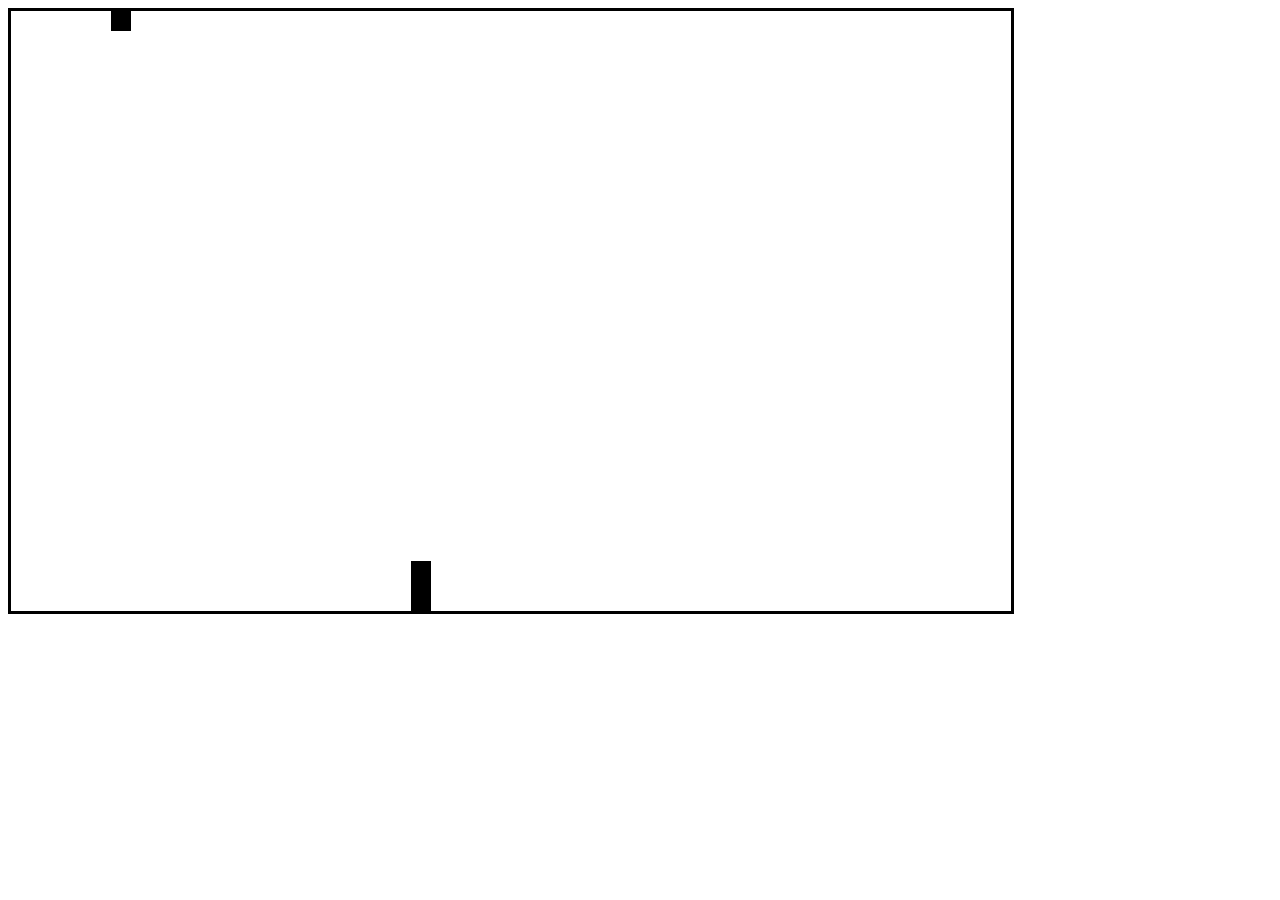
<file: 2.exercisesNext/1.canvas/index.html>
<!DOCTYPE html>

<html>
<header>
    <meta charset="utf-8">

    <title>Ex event mouse</title>
</header>

<body>
    <canvas id="canvas"></canvas>
    <script src="./script.js"></script>
</body>

</html>
</file>
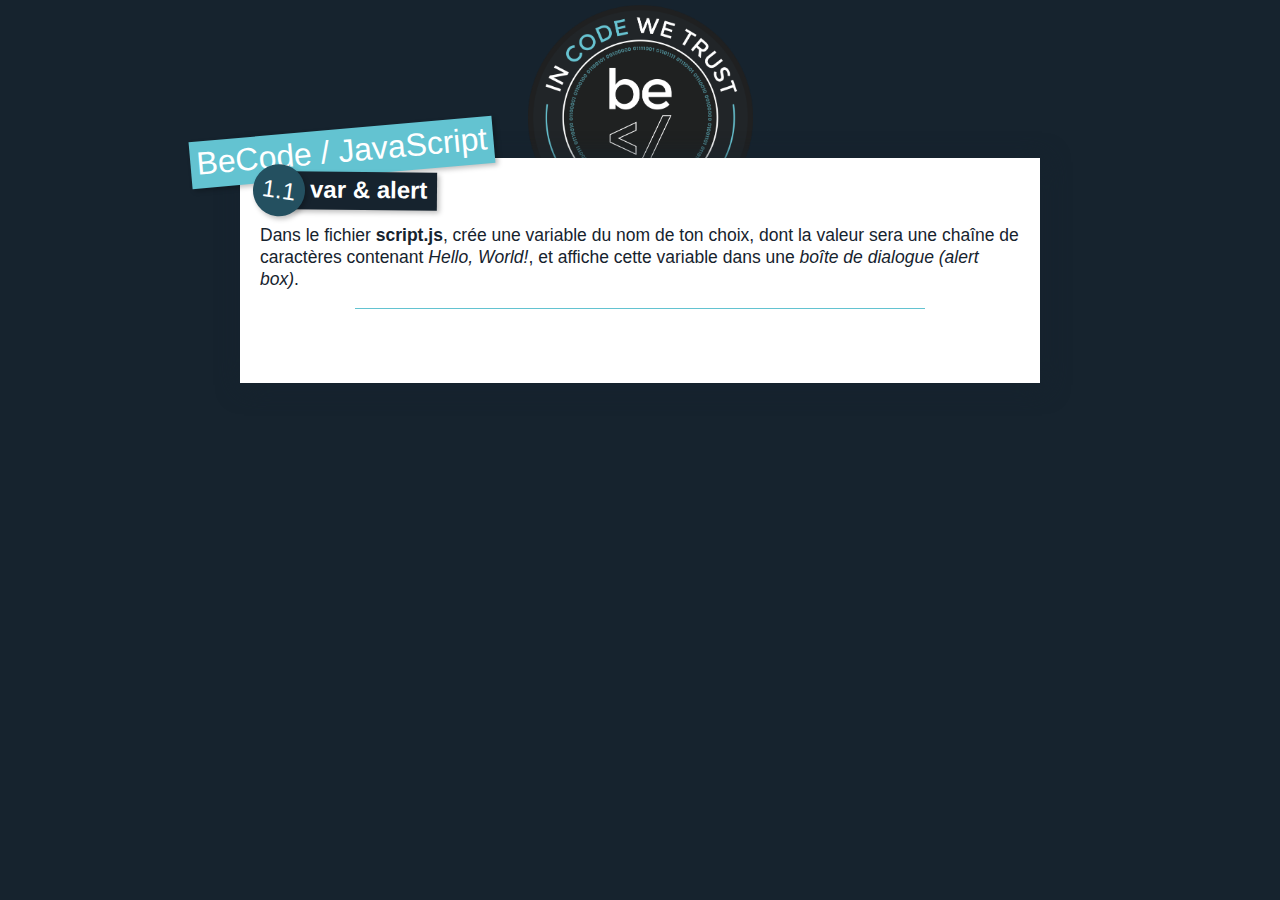
<file: 1.exercises/01-base/01-var-alert/index.html>
<!--
 * becode/javascript
 *
 * /01-base/01-var-alert/index.html - 1.1: var & alert
 *
 * coded by leny@BeCode
 * started at 26/10/2018
-->
<!DOCTYPE html>
<html lang="fr">
    <head>
        <meta charset="UTF-8" />
        <title>BeCode/JavaScript - 1.1: var & alert</title>

        <link href="https://fonts.googleapis.com/css?family=Montserrat" rel="stylesheet" />
        <link rel="stylesheet" href="../../_shared/css/normalize.css" />
        <link rel="stylesheet" href="../../_shared/css/styles.css" />
    </head>
    <body>
        <div class="container">
            <header>
                <h1>BeCode / JavaScript</h1>
                <h2>
                    <span>1.1</span>
                    <strong>var & alert</strong>
                </h2>
            </header>
            <div class="content">
                <section class="explain">
                    <p>Dans le fichier <strong>script.js</strong>, crée une variable du nom de ton choix, dont la valeur sera une chaîne de caractères contenant <em>Hello, World!</em>, et affiche cette variable dans une <em>boîte de dialogue (alert box)</em>.</p>
                </section>
            </div>
        </div>

        <script src="./script.js"></script>
    </body>
</html>
</file>
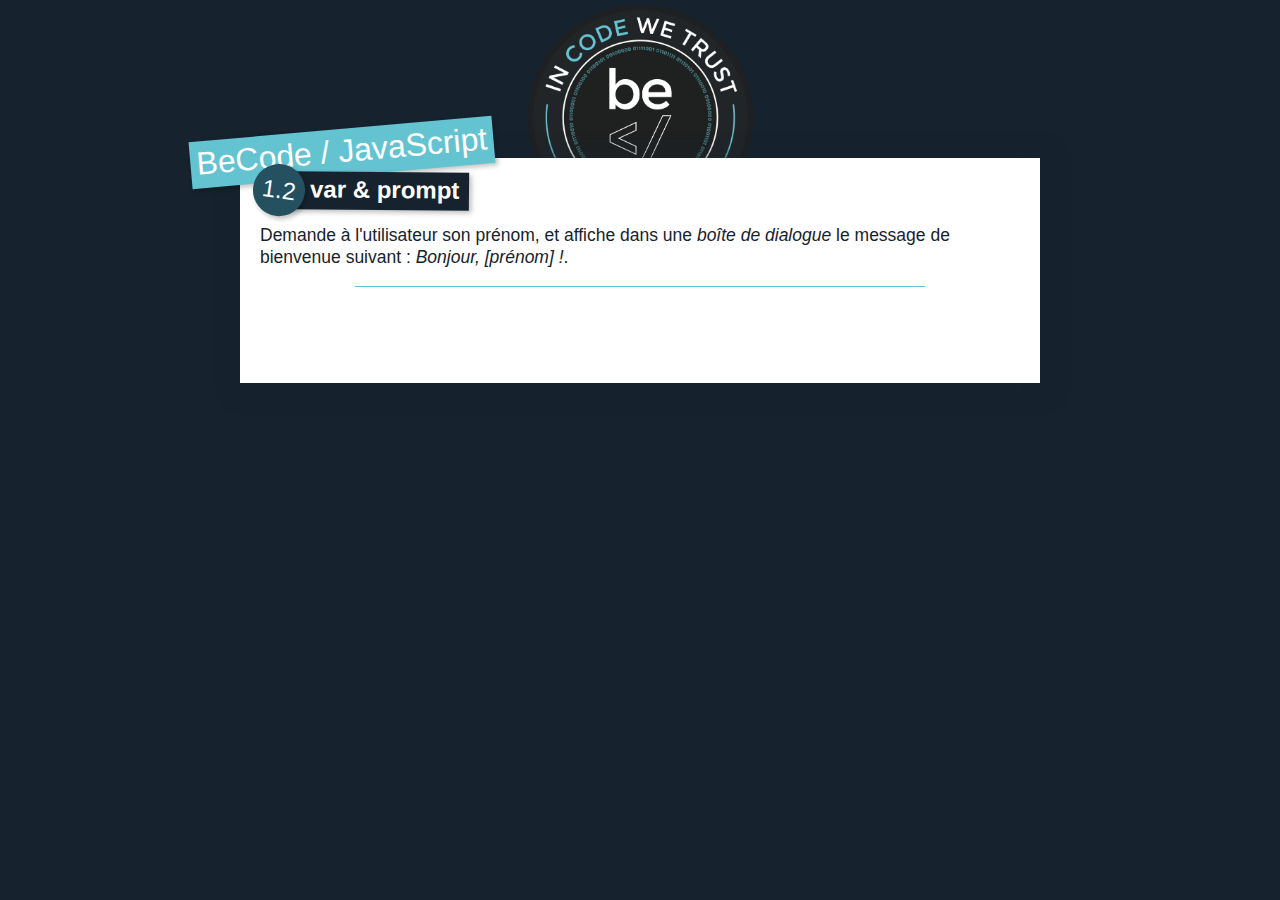
<file: 1.exercises/01-base/02-var-prompt/index.html>
<!--
 * becode/javascript
 *
 * /01-base/02-var-prompt/index.html - 1.2: var & prompt
 *
 * coded by leny@BeCode
 * started at 26/10/2018
-->
<!DOCTYPE html>
<html lang="fr">
    <head>
        <meta charset="UTF-8" />
        <title>BeCode/JavaScript - 1.2: var & prompt</title>

        <link href="https://fonts.googleapis.com/css?family=Montserrat" rel="stylesheet" />
        <link rel="stylesheet" href="../../_shared/css/normalize.css" />
        <link rel="stylesheet" href="../../_shared/css/styles.css" />
    </head>
    <body>
        <div class="container">
            <header>
                <h1>BeCode / JavaScript</h1>
                <h2>
                    <span>1.2</span>
                    <strong>var & prompt</strong>
                </h2>
            </header>
            <div class="content">
                <section class="explain">
                    <p>Demande à l'utilisateur son prénom, et affiche dans une <em>boîte de dialogue</em> le message de bienvenue suivant : <em>Bonjour, [prénom] !</em>.</p>
                </section>
            </div>
        </div>

        <script src="./script.js"></script>
    </body>
</html>
</file>
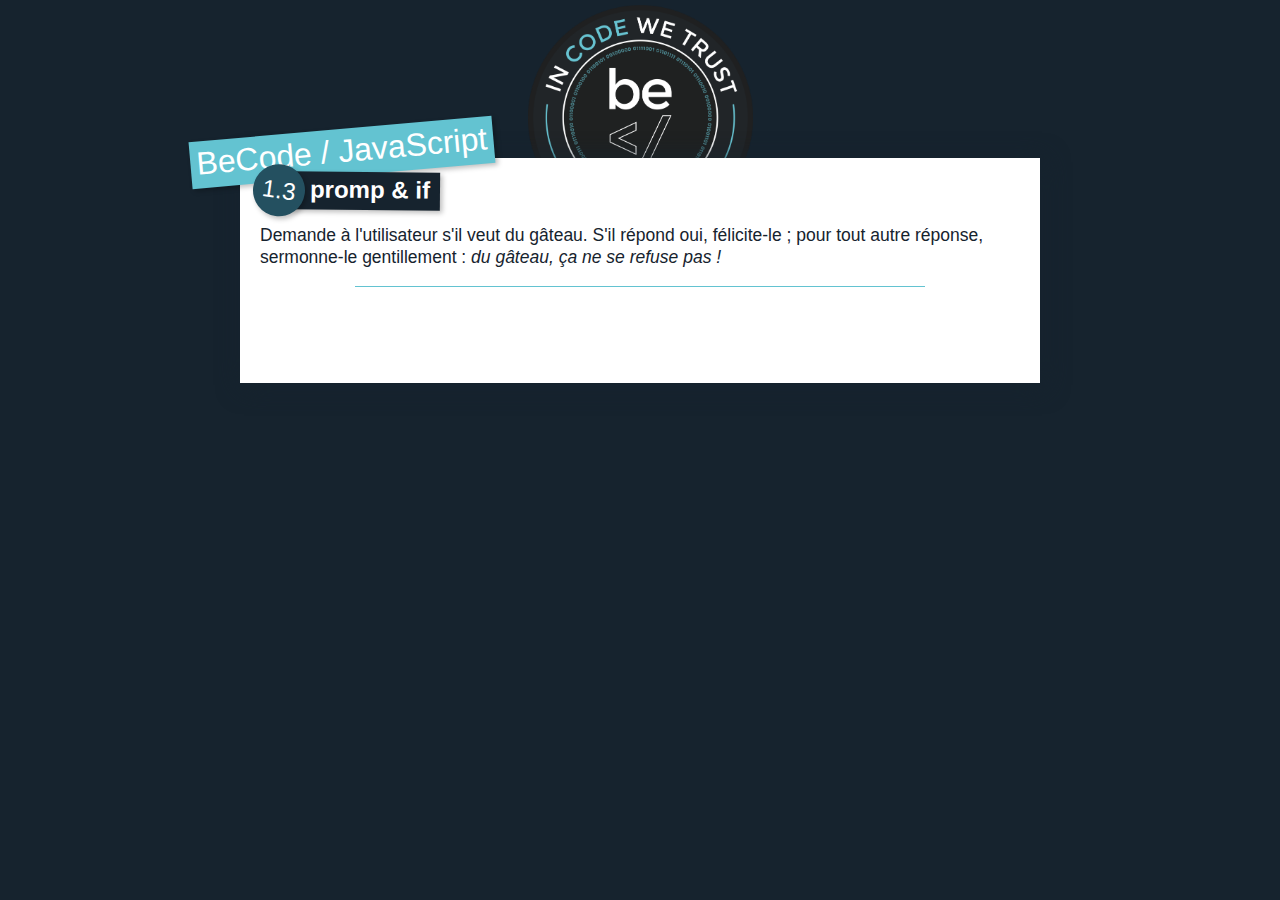
<file: 1.exercises/01-base/03-prompt-if/index.html>
<!--
 * becode/javascript
 *
 * /01-base/03-prompt-if/index.html - 1.3: promp & if
 *
 * coded by leny@BeCode
 * started at 26/10/2018
-->
<!DOCTYPE html>
<html lang="fr">
    <head>
        <meta charset="UTF-8" />
        <title>BeCode/JavaScript - 1.3: promp & if</title>

        <link href="https://fonts.googleapis.com/css?family=Montserrat" rel="stylesheet" />
        <link rel="stylesheet" href="../../_shared/css/normalize.css" />
        <link rel="stylesheet" href="../../_shared/css/styles.css" />
    </head>
    <body>
        <div class="container">
            <header>
                <h1>BeCode / JavaScript</h1>
                <h2>
                    <span>1.3</span>
                    <strong>promp & if</strong>
                </h2>
            </header>
            <div class="content">
                <section class="explain">
                    <p>Demande à l'utilisateur s'il veut du gâteau. S'il répond oui, félicite-le ; pour tout autre réponse, sermonne-le gentillement : <em>du gâteau, ça ne se refuse pas !</em></p>
                </section>
            </div>
        </div>

        <script src="./script.js"></script>
    </body>
</html>
</file>
<file: 1.exercises/_shared/css/styles.css>
/* becode/javascript
 *
 * /_shared/css/styles.css - Shared styles for javascript exercices
 *
 * coded by leny@BeCode
 * started at 26/10/2018
 */

:root {
    --main-blue: #16232E;
    --light-blue: #63C3D1;
    --alt-blue: #245060;
}

html {
    height: 100%;
    background: var(--main-blue) url(../img/becode-seal.png) top .5rem center no-repeat;
    background-size: auto 25vh;
    font-family: -apple-system, BlinkMacSystemFont, "Segoe UI", Helvetica, Arial, sans-serif, "Apple Color Emoji", "Segoe UI Emoji", "Segoe UI Symbol";
    font-size: 62.5%;
    color: var(--main-blue);
    box-sizing: border-box;
}

*, *:before, *:after {
    box-sizing: inherit;
}

body {
    height: 100%;
    padding-top: 17.5vh;
}

.container {
    position: relative;
    width: 66%;
    max-width: 80rem;
    margin: 0 auto;
}

header h1 {
    position: absolute;
    top: -5rem;
    left: -5rem;
    padding: .4rem .6rem .6rem;
    background: var(--light-blue);
    font: normal 3.2rem "Monserrat", sans-serif;
    color: white;
    transform: rotate(-5deg);
    box-shadow: .25rem .25rem .5rem rgba(0, 0, 0, .25);
}

header h2 {
    position: absolute;
    top: -.5rem;
    left: 5rem;
    padding: .4rem 1rem .6rem 2rem;
    background: var(--main-blue);
    font: normal 2.4rem "Monserrat", sans-serif;
    color: white;
    transform: rotate(.5deg);
    box-shadow: .25rem .25rem .5rem rgba(0, 0, 0, .25);
}

header h2 span {
    display: block;
    position: absolute;
    top: -0.75rem;
    left: -3.75rem;
    width: 5.2rem;
    height: 5.2rem;
    background: var(--alt-blue);
    border-radius: 100%;
    box-shadow: .25rem .25rem .5rem rgba(0, 0, 0, .25);
    line-height: 5.2rem;
    text-align: center;
    transform: rotate(7.5deg);
}

.content {
    min-height: 25vh;
    background: white;
    box-shadow: .25rem .25rem 2.5rem var(--main-blue);
    padding: 5rem 2rem 2rem;
}

section.explain {
    font-size: 1.75rem;
    line-height: 1.25;
}

section.explain::after {
    content: "";
    display: block;
    width: 75%;
    height: 1px;
    margin: 0 auto 2.5rem;
    background: var(--light-blue);
}

form {
    display: flex;
    justify-content: space-between;
    flex-wrap: wrap;
}

.field {
    position: relative;
    flex: 0 0 48%;
    margin: 0 auto 2rem;
}

.field.dob {
    flex: 0 0 30%;
    margin: 0 auto 4rem;
}

.field label {
    display: block;
    margin: 0 auto .5rem;
    font-size: 1.5rem;
}

.field input, .field select {
    display: block;
    width: 100%;
    padding: .5rem 1rem;
    border: .1rem solid silver;
    border-radius: .5rem;
    font-size: 1.6rem;
}

.field select {
    height: 100%;
}

.field input[readonly] {
    background: #efefef;
    color: #666;
}

.field.with-indicator input {
    padding-right: 6rem;
}

.field.with-indicator .indicator {
    position: absolute;
    right: 1rem;
    bottom: .7rem;
    font-size: 1.4rem;
    color: var(--light-blue);
}

.field.slot {
    flex: 0 0 23%;
}

.actions {
    display: flex;
    justify-content: center;
    align-items: center;
    flex: 1;
}

.actions button, .field.slot button {
    display: block;
    min-width: 10rem;
    margin: 0 .5rem;
    padding: .5rem 1rem;
    border: .1rem solid var(--alt-blue);
    border-radius: .5rem;
    background: var(--alt-blue);
    font-size: 2rem;
    color: white;
    cursor: pointer;
    transition: color .1s ease-in-out, background-color .1s ease-in-out, border-color .25s ease-in-out;
}

.actions button:hover, .field.slot button:hover {
    color: var(--main-blue);
    background-color: white;
    border-color: var(--main-blue);
}

.field.slot input {
    text-align: center;
}

.field.slot button {
    width: 100%;
    margin: .5rem auto;
}

#target, .target {
    margin: 0 auto 2rem;
    font-size: 2rem;
    text-align: center;
}

figure {
    height: 33vh;
}

figure img {
    display: block;
    max-width: 100%;
    max-height: 100%;
}

table {
    width: 100%;
    border: .1rem solid var(--light-blue);
    border-collapse: collapse;
}

table tr td {
    margin: 0 auto 2rem;
    padding: .5rem;
    border: .1rem solid var(--light-blue);
    font-size: 1.5rem;
    text-align: center;
}

dl dt {
    float: left;
    margin-right: .5rem;
    font-size: 1.6rem;
    color: var(--alt-blue);
}

dl dd {
    margin: 0 auto 1rem;
    font-size: 1.6rem;
}

input.error {
    border-color: red;
}

ol#target {
    list-style: none;
    margin: 0;
    padding: 0;
}

.hero {
    margin: 0 auto 1rem;
    padding: 0 0 1rem;
    border-bottom: .1rem solid silver;
    text-align: left;
}

.hero .title {
    margin: 0 auto 0.5rem;
}

.hero .name {
    display: block;
}

.hero .alter-ego {
    display: block;
    font-style: italic;
    font-size: 1.6rem;
    color: grey;
}

.hero .powers {
    margin: 0 auto;
    font-size: 1.4rem;
    color: slategray;
}
</file>
